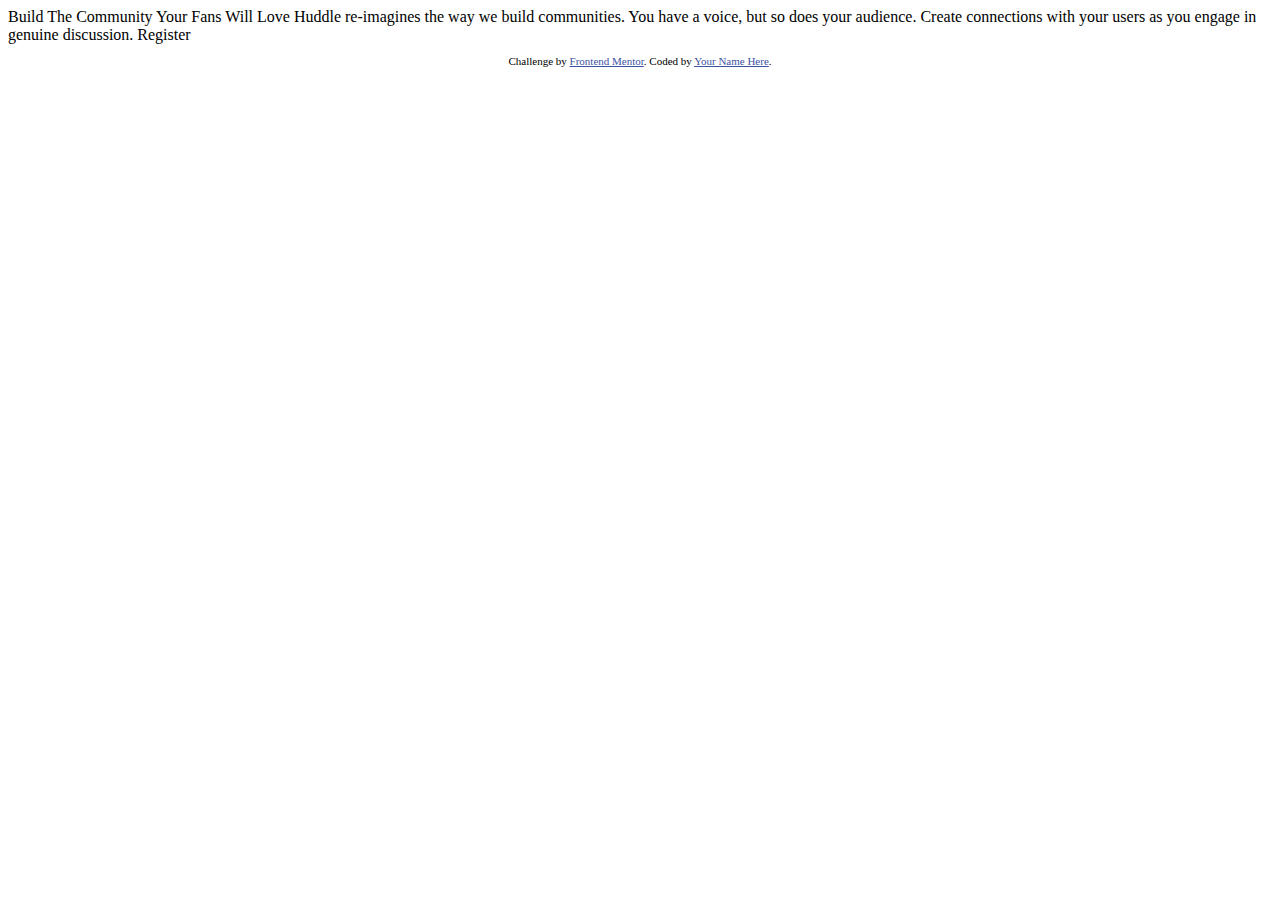
<file: huddle-landing-page-with-single-introductory-section-master/index.html>
<!DOCTYPE html>
<html lang="en">
<head>
  <meta charset="UTF-8">
  <meta name="viewport" content="width=device-width, initial-scale=1.0"> <!-- displays site properly based on user's device -->

  <link rel="icon" type="image/png" sizes="32x32" href="./images/favicon-32x32.png">
  
  <title>Frontend Mentor | Huddle landing page with single introductory section</title>

  <!-- Feel free to remove these styles or customise in your own stylesheet 👍 -->
  <style>
    .attribution { font-size: 11px; text-align: center; }
    .attribution a { color: hsl(228, 45%, 44%); }
  </style>
</head>
<body>

  Build The Community Your Fans Will Love

  Huddle re-imagines the way we build communities. You have a voice, but so does your audience. 
  Create connections with your users as you engage in genuine discussion. 

  Register

  <footer>
    <p class="attribution">
      Challenge by <a href="https://www.frontendmentor.io?ref=challenge" target="_blank">Frontend Mentor</a>. 
      Coded by <a href="#">Your Name Here</a>.
    </p>
  </footer>
</body>
</html>
</file>
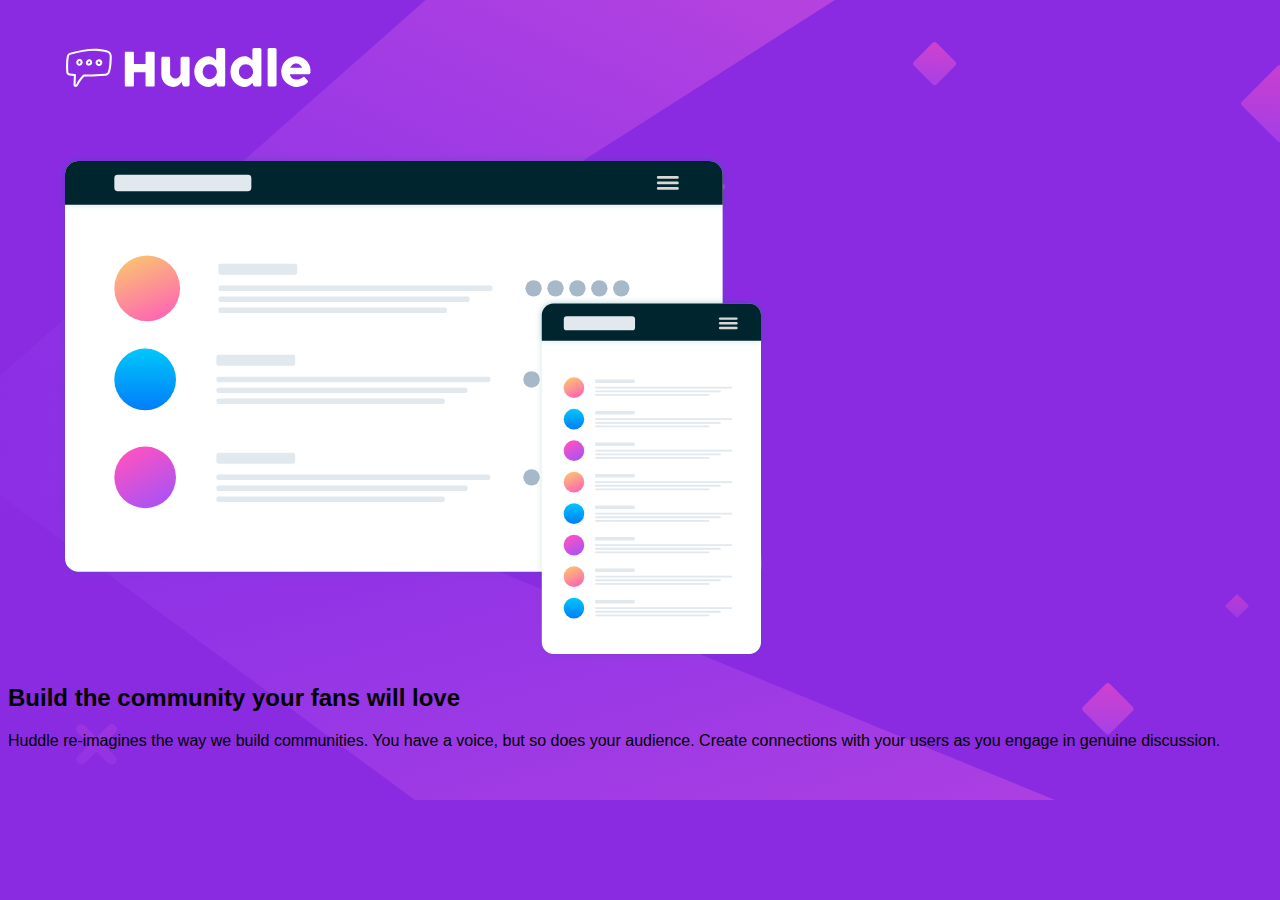
<file: homepage.html>
<!DOCTYPE html>
<html lang="en">
<link rel="stylesheet" href="scss/estilos.css">

<head>
    <meta charset="UTF-8">
    <meta name="viewport" content="width=device-width, initial-scale=1.0">
    <meta http-equiv="X-UA-Compatible" content="ie=edge">
    <title>Challenge 1</title>
    <div class="logo"> <!--Se debe definir el nombre o clase del div para hacer referencia a el-->
            <img src ="images/logo.svg">
            <br>

    </div>
</head>
<body>
    <section class="wap">
      <section class="columnas">
          <div class="img1">
              <img src="images/illustration-mockups.svg">              
          </div>
          <div class="texto">
                <h2>Build the community your fans will love</h2>
                <p>Huddle re-imagines the way we build communities. You have
                    a voice, but so does your audience. Create connections with
                    your users as you engage in genuine discussion.</p>
            </div>
      </section>  
    </section>
    
    
</body>
</html>
</file>
<file: scss/estilos.css>
body{
    background-color: blueviolet;
    background-image: url('/images/bg-desktop.svg');
    background-size: auto;
    background-repeat: no-repeat;
}

div.logo{
    margin-top: 35px;
    margin-left: 45px;
}

div.img1{
    margin-top: 50px;
    margin-left: 50px;
}

div.texto{
    font-family: 'Gill Sans', 'Gill Sans MT', Calibri, 'Trebuchet MS', sans-serif;
    
}
</file>
